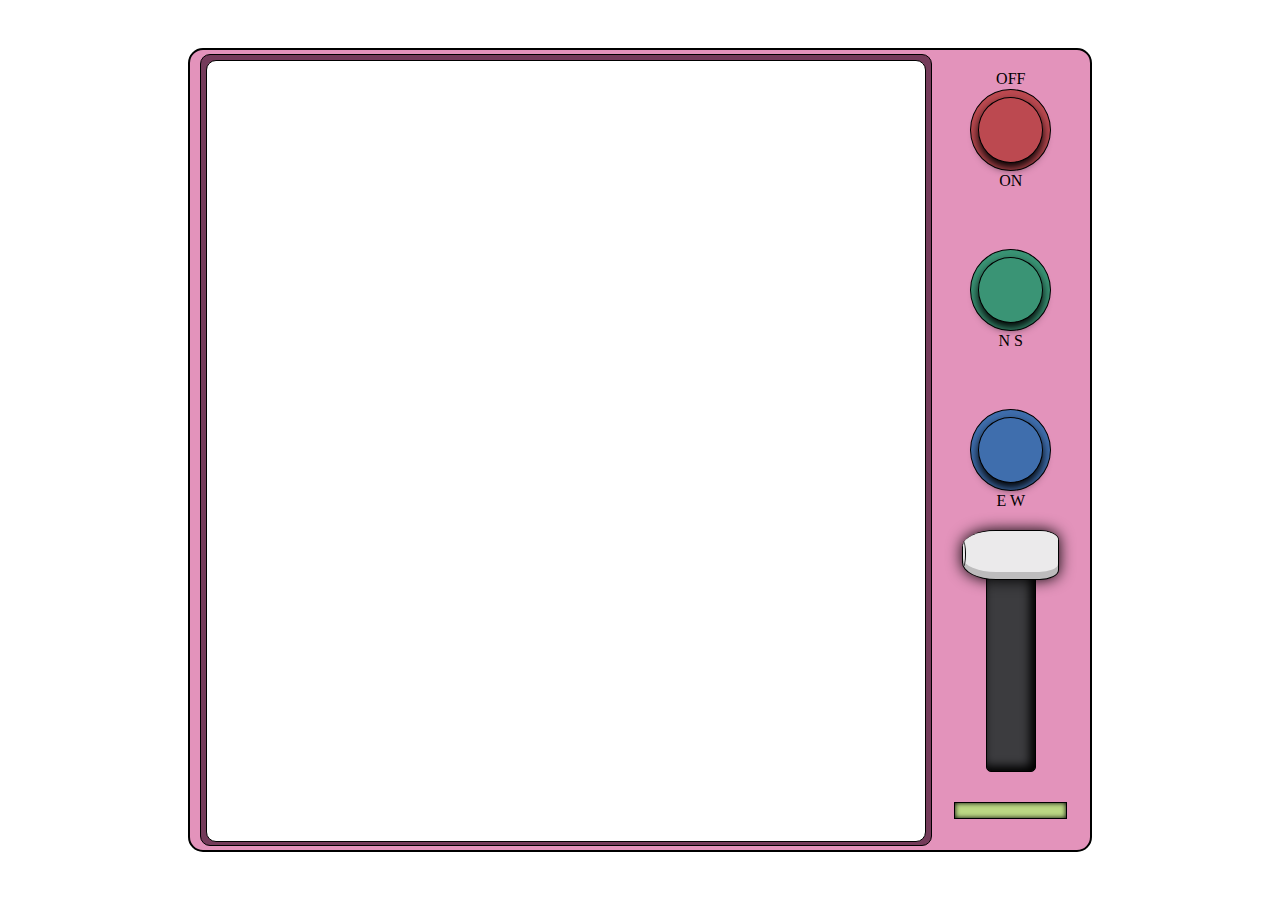
<file: index.html>
<!DOCTYPE html>
<html>

<head>
  <title>Badeg Map</title>
  <meta name="viewport" content="initial-scale=1.0">
  <meta charset="utf-8">
  <link rel="stylesheet" href="./css/client.css" />
  <script src="./js/index.js"></script>
</head>

<body>
  <div class="box-wrap">
    <div id="box" class="box">
      <div class="screen-wrap">
        <div class="screen">
          <div id="container" class=""></div>
        </div>
      </div>
      <div class="pane-wrap">
        <div class="tool-pane">
          <div id="switch" class="spin-button">
            <div class="spin-body">
              <div class="spin-wrap"></div>
              <span class="top-text">OFF</span>
              <span class="bottom-text">ON</span>
            </div>
          </div>
          <div id="ns" class="spin-button">
            <div class="spin-body">
              <div class="spin-wrap"></div>
              <span class="bottom-text">N S</span>
            </div>
          </div>
          <div id="ew" class="spin-button">
            <div class="spin-body">
              <div class="spin-wrap"></div>
              <span class="bottom-text">E W</span>
            </div>
          </div>
          <div id="joystick" class="joystick">
            <div class="slot"></div>
            <div class="pole">
              <div class="pole-left"></div>
              <div class="pole-wrap"></div>
            </div>
          </div>
          <div class="light">
            <div></div>
          </div>
        </div>
      </div>
    </div>
  </div>
  <script src="https://webapi.amap.com/maps?v=1.4.15&key=4f5534505104833f201f36ed266cfe2c&callback=Main.init">
  </script>
</body>

</html>
</file>
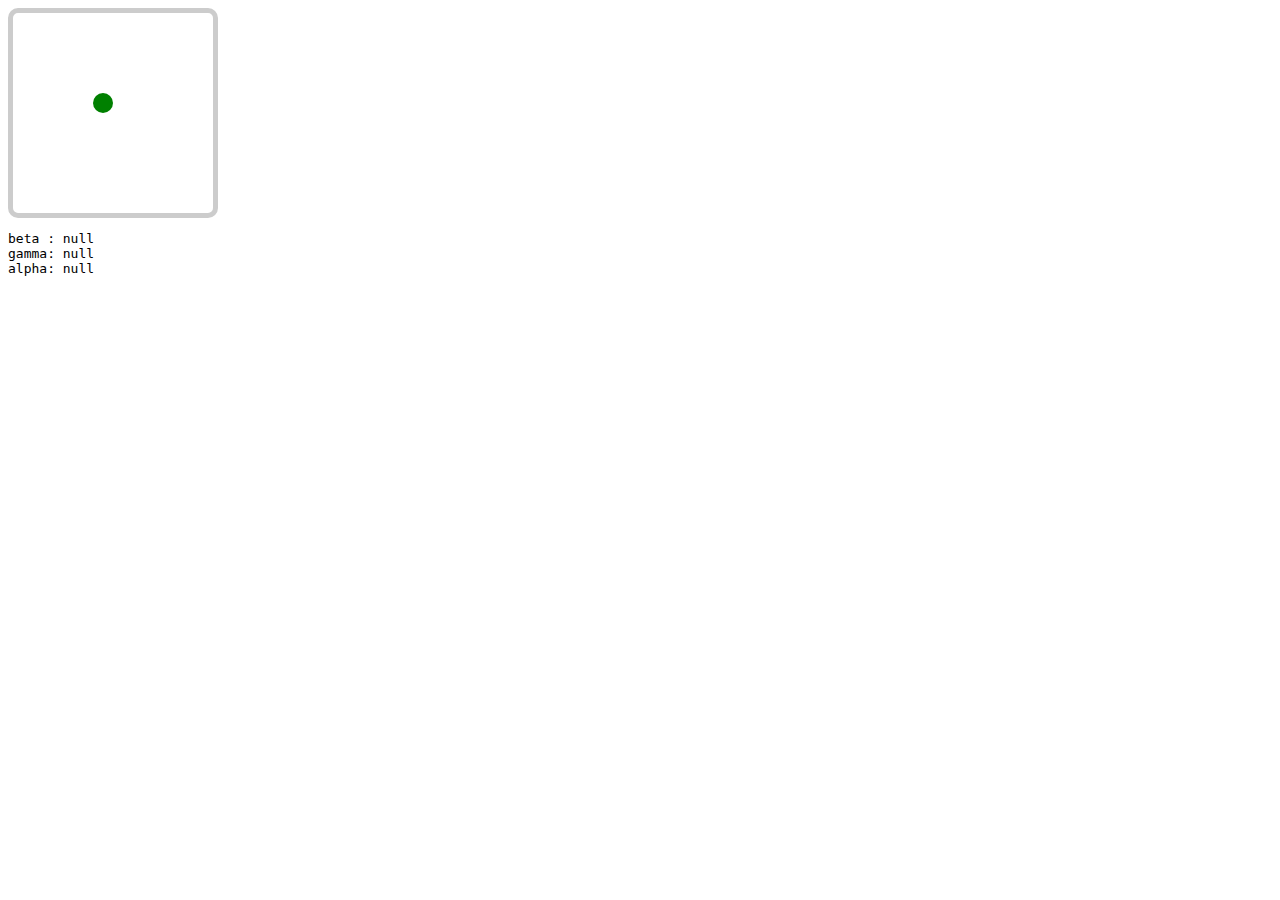
<file: html/orientation.html>
<!DOCTYPE html>
<html>

<head>
    <title>orientation</title>
    <meta name="viewport" content="initial-scale=1.0">
    <meta charset="utf-8">
    <style>
        .garden {
            position: relative;
            width: 200px;
            height: 200px;
            border: 5px solid #CCC;
            border-radius: 10px;
        }

        .ball {
            position: absolute;
            top: 90px;
            left: 90px;
            width: 20px;
            height: 20px;
            background: green;
            border-radius: 100%;
        }
    </style>
</head>

<body>
    <div class="garden">
        <div class="ball"></div>
    </div>

    <pre class="output"></pre>
    <script type="text/javascript">
        var ball = document.querySelector('.ball');
        var garden = document.querySelector('.garden');
        var output = document.querySelector('.output');

        var maxX = garden.clientWidth - ball.clientWidth;
        var maxY = garden.clientHeight - ball.clientHeight;

        function handleOrientation(event) {
            var x = event.beta; // In degree in the range [-180,180]
            var y = event.gamma; // In degree in the range [-90,90]
            var z = event.alpha; // In degree in the range [-90,90]

            output.innerHTML = "beta : " + x + "\n";
            output.innerHTML += "gamma: " + y + "\n";
            output.innerHTML += "alpha: " + z + "\n";

            // Because we don't want to have the device upside down
            // We constrain the x value to the range [-90,90]
            if (x > 90) {
                x = 90
            };
            if (x < -90) {
                x = -90
            };

            // To make computation easier we shift the range of 
            // x and y to [0,180]
            x += 90;
            y += 90;

            // 10 is half the size of the ball
            // It center the positioning point to the center of the ball
            ball.style.top = (maxX * x / 180 - 10) + "px";
            ball.style.left = (maxY * y / 180 - 10) + "px";
        }

        window.addEventListener('deviceorientation', handleOrientation);
    </script>
</body>

</html>
</file>
<file: css/client.css>
html,
body {
    height: 100%;
    width: 100%;
    margin: 0;
}

.box-wrap{
    height: 100%;
    width: 100%;
    display: flex;
    align-items: center;
    justify-content: center;
}

.box-wrap .box{
    width: 900px;
    height: 800px;
    background-color: #e393bb;
    display: flex;
    border: 2px solid;
    border-radius: 15px;
}

.screen-wrap{
    flex: 1;
    display: flex;
    align-items: center;
}

.screen-wrap .screen{
    height: calc(100% - 20px);
    border: 1px solid;
    width: 100%;
    margin-left: 10px;
    padding: 5px;
    background-color: #743b5a;
    border-radius: 10px;
}

.screen #container{
    height: 100%;
    border: 1px solid;
    background-color: white;
    border-radius: 10px;
}

.pane-wrap{
    width: calc(20% * 0.88);
    display: flex;
    align-items: center;
}

.tool-pane{
    width: 100%;
    height: 100%;
}

.spin-button{
    height: 20%;
    display: flex;
    align-items: center;
    justify-content: center;
}

#switch .spin-body, #switch .spin-wrap{
    background-color: #bc4950;
}
#ns .spin-body, #ns .spin-wrap{
    background-color: #3a9475;
}
#ew .spin-body, #ew  .spin-wrap{
    background-color: #3f6ead;
}

.spin-button .spin-body{
    height: 50%;
    width: 50%;
    position: relative;
    background-color: white;
    border: 1px solid;
    border-radius: 50%;
    align-items: center;
    justify-content: center;
    display: flex;
}
.spin-button .spin-wrap{
    height: 80%;
    width: 80%;
    background-color: white;
    border: 1px solid;
    border-radius: 50%;
    box-shadow: 0px 5px 10px 0px;
}
.top-text{
    top: -20px;
    position: absolute;
}
.bottom-text{
    bottom: -20px;
    position: absolute;
}

.joystick {
    height: 30%;
    position: relative;
    display: flex;
    justify-content: center;
}

.slot{
    height: 100%;
    width: 30%;
    border: 1px solid;
    background: #3c3c3f;
    border-radius: 5px;
    box-shadow: inset -4px -4px 10px 1px;
}

.pole{
    position: absolute;
    top: 0;
    width: 60%;
    height: 20%;
    background-color: #bdbcbd;
    border: 1px solid;
    box-shadow: 0px 0px 15px;
    border-radius: 35% 20% 20% 35%;
}
.pole-left{
    width: 5%;
    height: 55%;
    top: 20%;
    left: -3%;
    position: absolute;
    border-right: 1px solid #000000;
    border-radius: 50%;
}
.pole-wrap{
    width: 100%;
    height: 85%;
    background-color: #ebeaeb;
    border-radius: 35% 20% 20% 35%;
}
.light{
    width: 100%;
    height: 10%;
    display: flex;
    align-items: center;
    justify-content: center;
}
.light div{
    background-color: #bbd784;
    height: 15px;
    width: 70%;
    border: 1px solid;
    box-shadow: inset 0px 0px 5px 0px;
}
</file>
